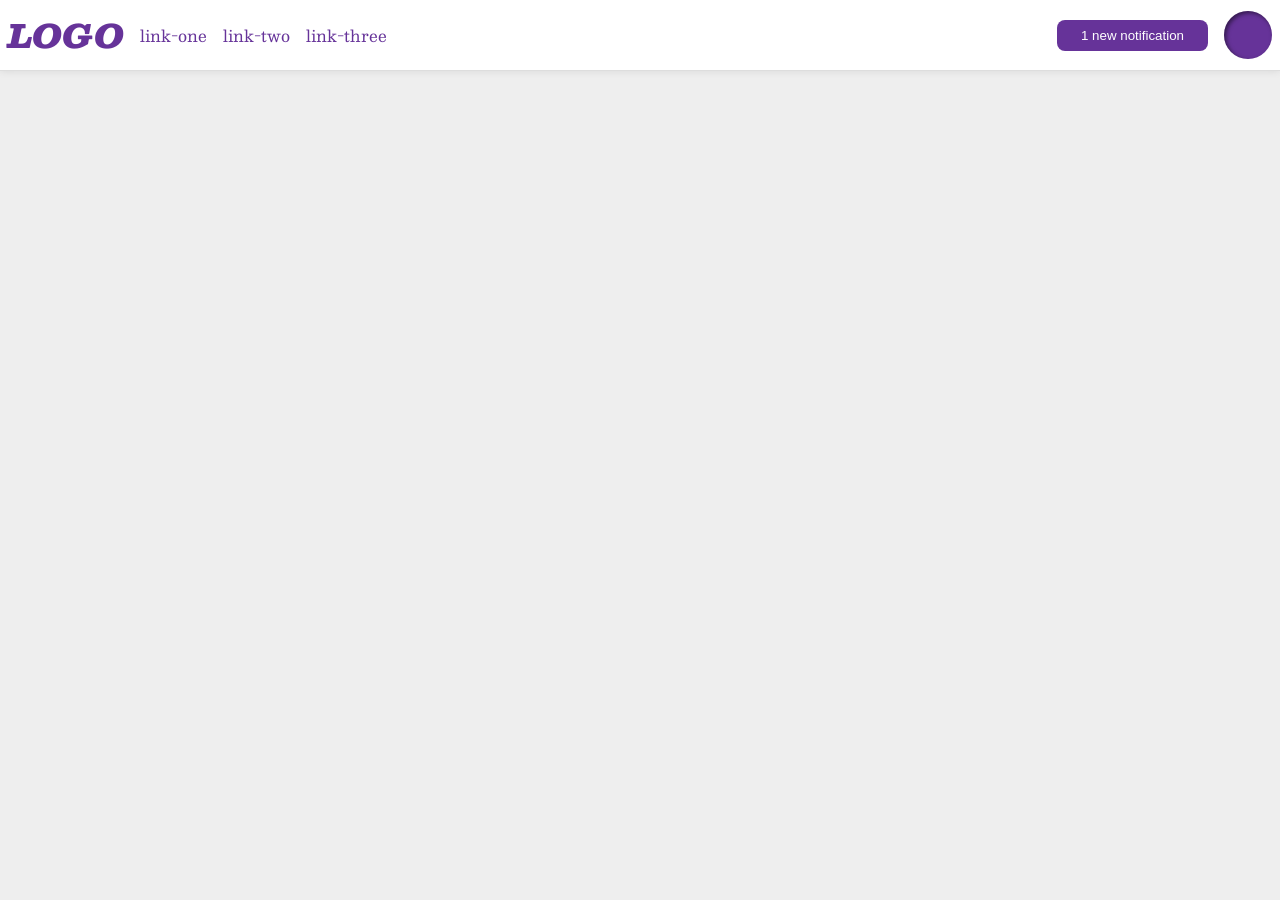
<file: foundations/flex/03-flex-header-2/index.html>
<!DOCTYPE html>
<html lang="en">

<head>
  <meta charset="UTF-8">
  <meta http-equiv="X-UA-Compatible" content="IE=edge">
  <meta name="viewport" content="width=device-width, initial-scale=1.0">
  <title>Flex Header 2</title>
  <link rel="stylesheet" href="style.css">
</head>

<body>
  <div class="header">
    <div class="left">
      <div class="logo">
        LOGO
      </div>
      <ul class="links">
        <li><a href="https://google.com">link-one</a></li>
        <li><a href="https://google.com">link-two</a></li>
        <li><a href="https://google.com">link-three</a></li>
      </ul>
    </div>
    <div class="right">
      <button class="notifications">
        1 new notification
      </button>
      <div class="profile-image"></div>
    </div>
  </div>
</body>

</html>
</file>
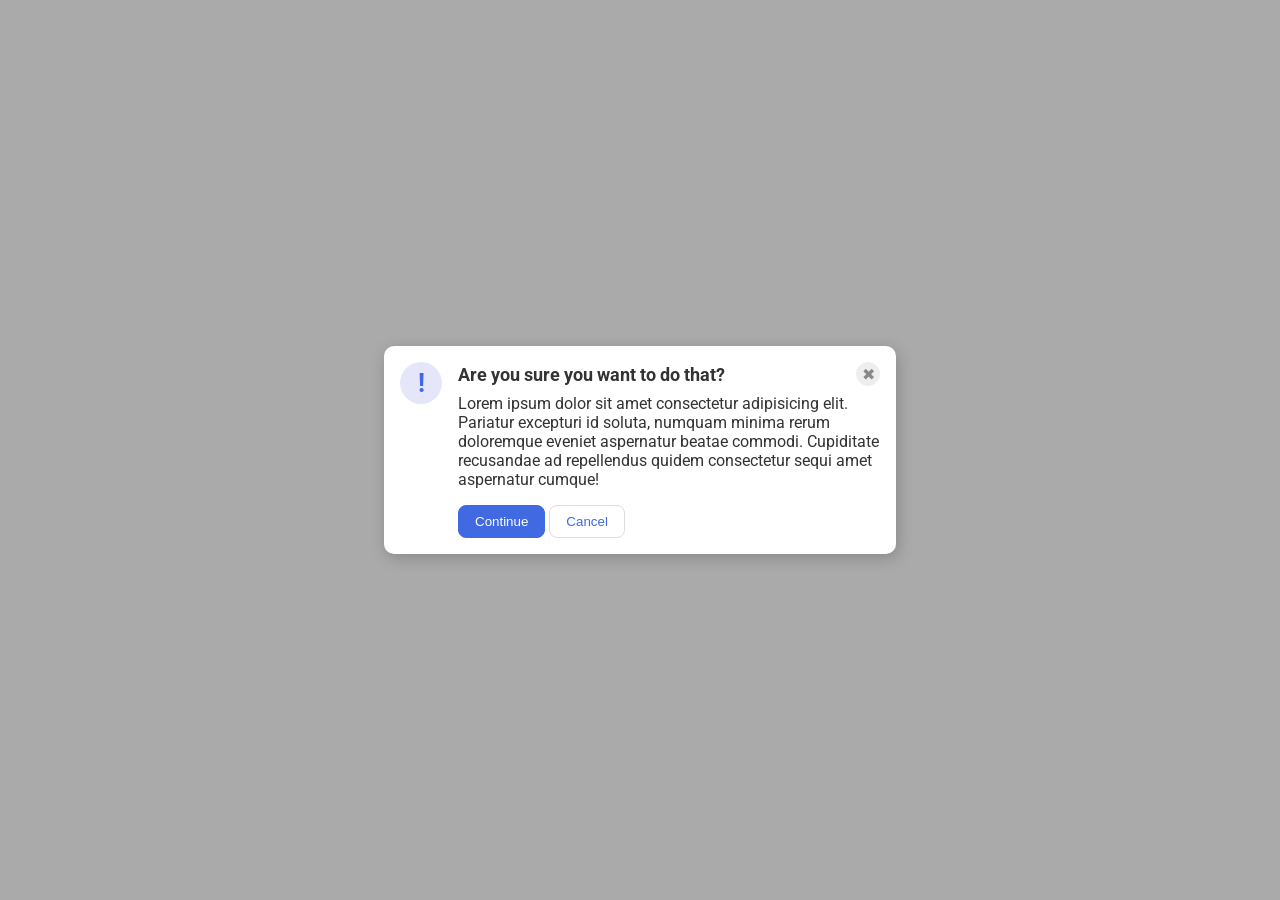
<file: foundations/flex/05-flex-modal/index.html>
<!DOCTYPE html>
<html lang="en">

<head>
  <meta charset="UTF-8">
  <meta http-equiv="X-UA-Compatible" content="IE=edge">
  <meta name="viewport" content="width=device-width, initial-scale=1.0">
  <link rel="stylesheet" href="style.css">
  <title>Modal</title>
</head>

<body>
  <div class="modal">
    <div class="icon">!</div>
    <div class="container">
      <div class="header">Are you sure you want to do that?
        <button class="close-button">✖</button>
      </div>
      <div class="text">Lorem ipsum dolor sit amet consectetur adipisicing elit. Pariatur excepturi id soluta, numquam
        minima rerum doloremque eveniet aspernatur beatae commodi. Cupiditate recusandae ad repellendus quidem
        consectetur sequi amet aspernatur cumque!</div>
      <button class="continue">Continue</button>
      <button class="cancel">Cancel</button>
    </div>
  </div>
</body>

</html>
</file>
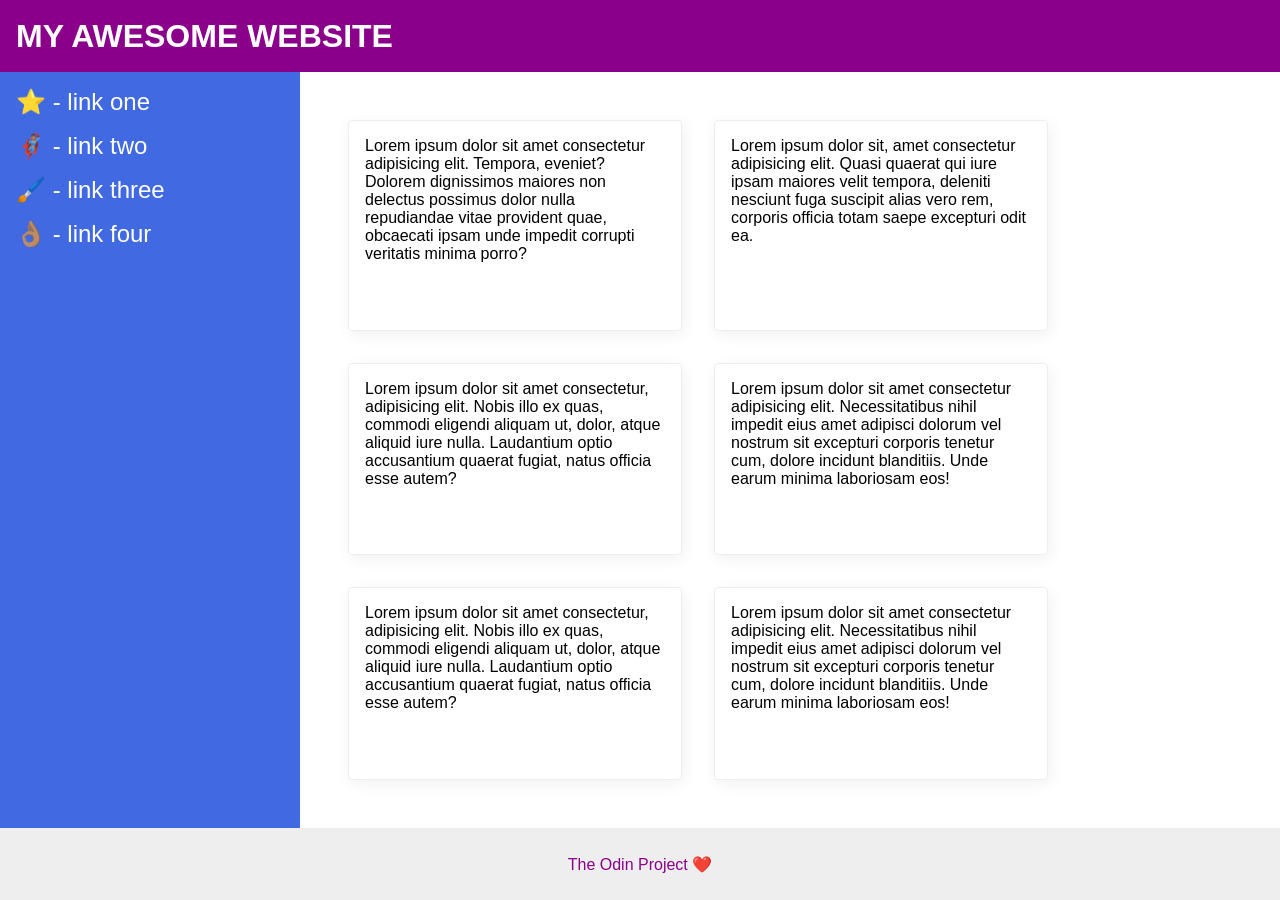
<file: foundations/flex/07-flex-layout-2/index.html>
<!DOCTYPE html>
<html lang="en">

<head>
  <meta charset="UTF-8">
  <meta http-equiv="X-UA-Compatible" content="IE=edge">
  <meta name="viewport" content="width=device-width, initial-scale=1.0">
  <title>The Holy Grail</title>
  <link rel="stylesheet" href="style.css">
</head>

<body>
  <div class="header">
    MY AWESOME WEBSITE
  </div>
  <div class="body">

    <div class="sidebar">
      <ul>
        <li><a href="#">⭐ - link one</a></li>
        <li><a href="#">🦸🏽‍♂️ - link two</a></li>
        <li><a href="#">🖌️ - link three</a></li>
        <li><a href="#">👌🏽 - link four</a></li>
      </ul>
    </div>

    <div class="container">
      <div class="card">Lorem ipsum dolor sit amet consectetur adipisicing elit. Tempora, eveniet? Dolorem dignissimos
        maiores non delectus possimus dolor nulla repudiandae vitae provident quae, obcaecati ipsam unde impedit
        corrupti
        veritatis minima porro?
      </div>
      <div class="card">Lorem ipsum dolor sit, amet consectetur adipisicing elit. Quasi quaerat qui iure ipsam maiores
        velit
        tempora, deleniti nesciunt fuga suscipit alias vero rem, corporis officia totam saepe excepturi odit ea.
      </div>
      <div class="card">Lorem ipsum dolor sit amet consectetur, adipisicing elit. Nobis illo ex quas, commodi eligendi
        aliquam ut, dolor, atque aliquid iure nulla. Laudantium optio accusantium quaerat fugiat, natus officia esse
        autem?
      </div>
      <div class="card">Lorem ipsum dolor sit amet consectetur adipisicing elit. Necessitatibus nihil impedit eius amet
        adipisci dolorum vel nostrum sit excepturi corporis tenetur cum, dolore incidunt blanditiis. Unde earum minima
        laboriosam eos!
      </div>
      <div class="card">Lorem ipsum dolor sit amet consectetur, adipisicing elit. Nobis illo ex quas, commodi eligendi
        aliquam ut, dolor, atque aliquid iure nulla. Laudantium optio accusantium quaerat fugiat, natus officia esse
        autem?
      </div>
      <div class="card">Lorem ipsum dolor sit amet consectetur adipisicing elit. Necessitatibus nihil impedit eius amet
        adipisci dolorum vel nostrum sit excepturi corporis tenetur cum, dolore incidunt blanditiis. Unde earum minima
        laboriosam eos!
      </div>
    </div>
  </div>

  <div class="footer">
    The Odin Project ❤️
  </div>
</body>

</html>
</file>
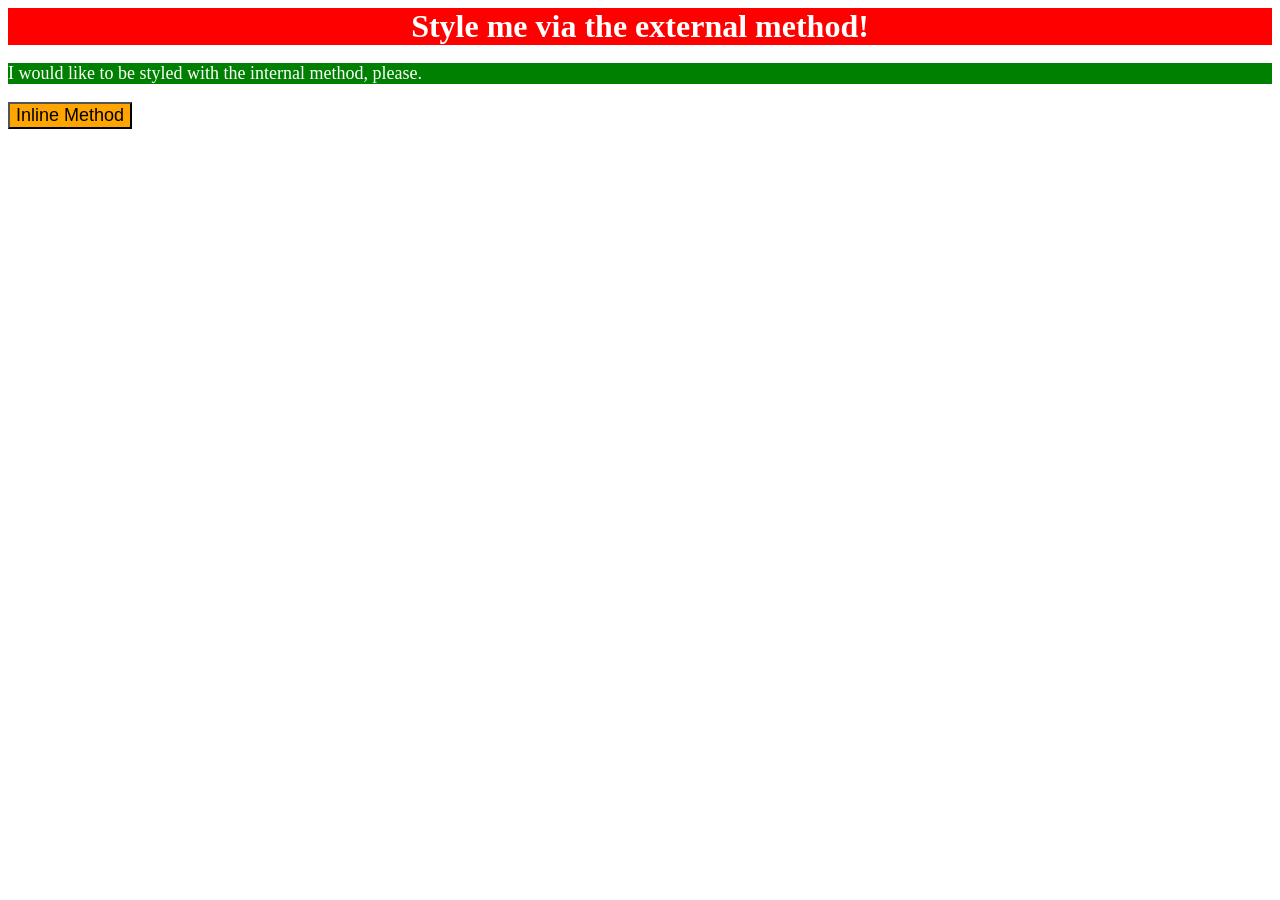
<file: foundations/intro-to-css/01-css-methods/index.html>
<!DOCTYPE html>
<html lang="en">
<head>
    <meta charset="UTF-8">
    <meta http-equiv="X-UA-Compatible" content="IE=edge">
    <meta name="viewport" content="width=device-width, initial-scale=1.0">
    <title>Methods for Adding CSS</title>
    <style>
        p {
            background-color: green;
            font-size: 18px;
            color: white;
        }
    </style>
    <link rel="stylesheet" href="styles.css">
</head>
<body>
    <div>Style me via the external method!</div>
    <p>I would like to be styled with the internal method, please.</p>
    <button style="font-size: 18px; background-color: orange;">Inline Method</button>
</body>
</html>
</file>
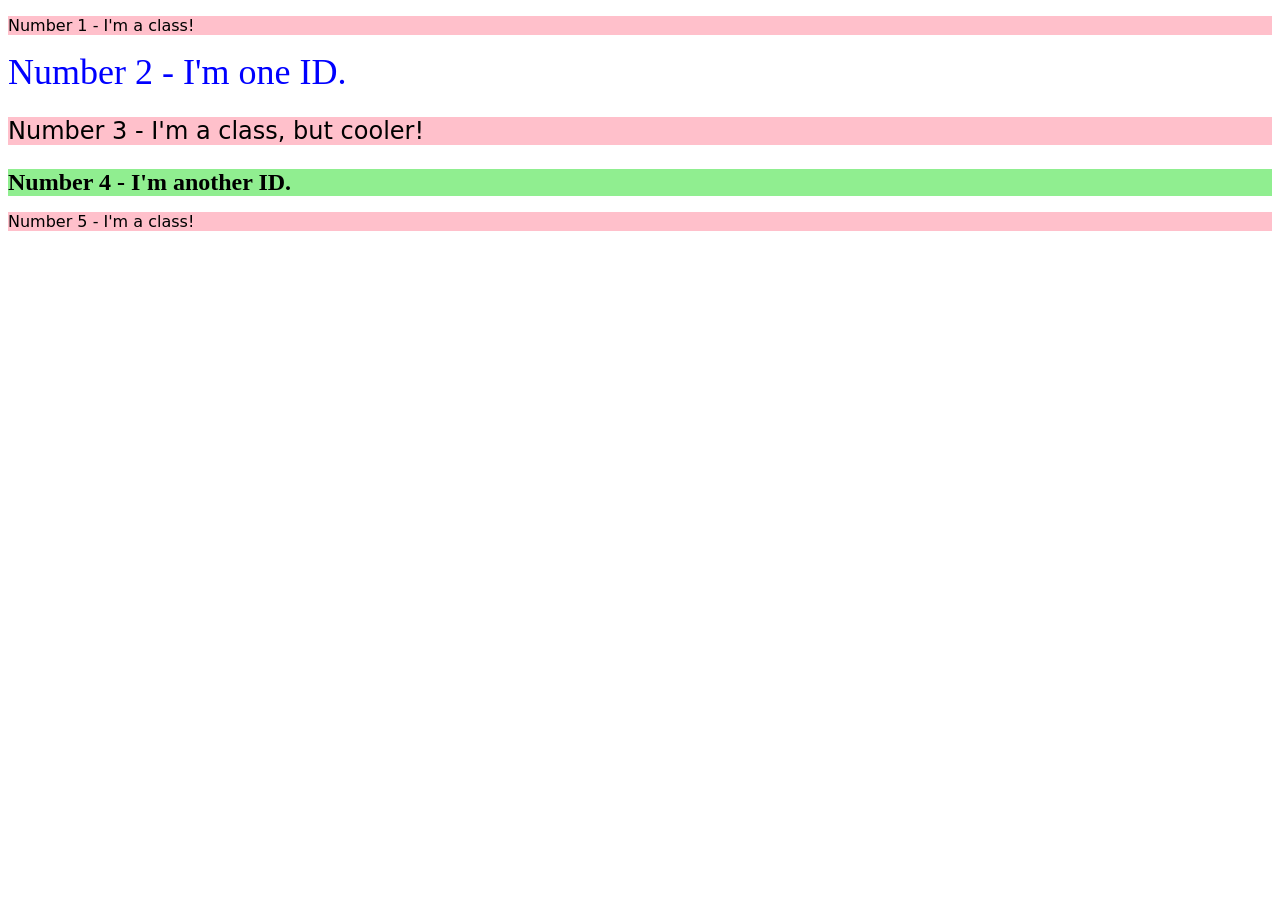
<file: foundations/intro-to-css/02-class-id-selectors/index.html>
<!DOCTYPE html>
<html lang="en">
<head>
    <meta charset="UTF-8">
    <meta http-equiv="X-UA-Compatible" content="IE=edge">
    <meta name="viewport" content="width=device-width, initial-scale=1.0">
    <title>Class and ID Selectors</title>
    <link rel="stylesheet" href="style.css">
</head>
<body>
    <p class="odd">Number 1 - I'm a class!</p>
    <div id="two">Number 2 - I'm one ID.</div>
    <p class="odd mediumfont">Number 3 - I'm a class, but cooler!</p>
    <div id="four" class="mediumfont">Number 4 - I'm another ID.</div>
    <p class="odd">Number 5 - I'm a class!</p>
</body>
</html>
</file>
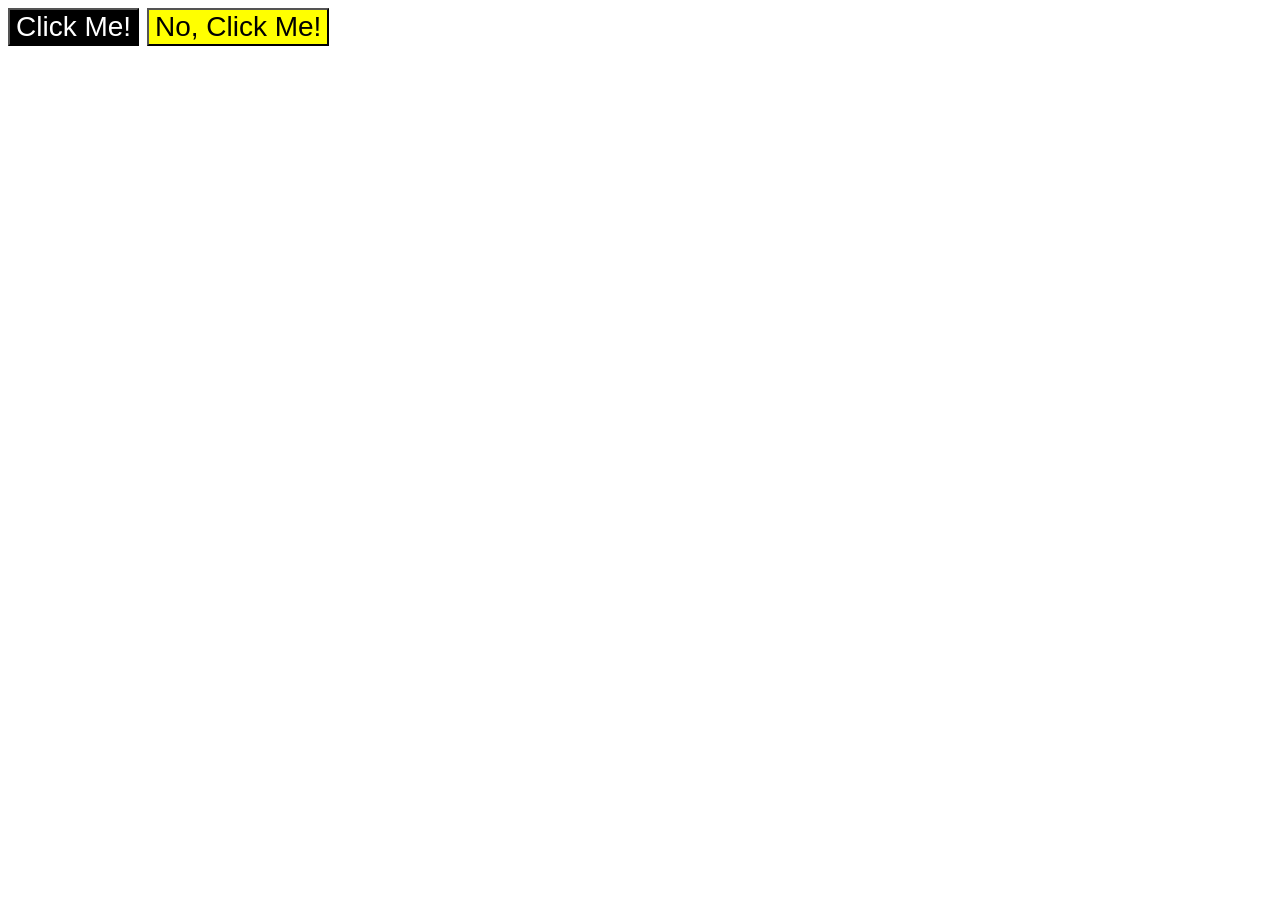
<file: foundations/intro-to-css/03-grouping-selectors/index.html>
<!DOCTYPE html>
<html lang="en">
  <head>
    <meta charset="UTF-8">
    <meta http-equiv="X-UA-Compatible" content="IE=edge">
    <meta name="viewport" content="width=device-width, initial-scale=1.0">
    <title>Grouping Selectors</title>
    <link rel="stylesheet" href="style.css">
  </head>
  <body>
    <button class="black">Click Me!</button>
    <button class="yellow">No, Click Me!</button>
  </body>
</html>
</file>
<file: foundations/flex/03-flex-header-2/style.css>
/* this is some magical font-importing.  
you'll learn about it later. */
@import url('https://fonts.googleapis.com/css2?family=Besley:ital,wght@0,400;1,900&display=swap');

body {
  margin: 0;
  background: #eee;
  font-family: Besley, serif;
}

.header {
  background: white;
  border-bottom: 1px solid #ddd;
  box-shadow: 0 0 8px rgba(0, 0, 0, .1);
  display: flex;
  justify-content: space-between;
  padding: 8px;
}

.profile-image {
  background: rebeccapurple;
  box-shadow: inset 2px 2px 4px rgba(0, 0, 0, .5);
  border-radius: 50%;
  width: 48px;
  height: 48px;
}

.logo {
  color: rebeccapurple;
  font-size: 32px;
  font-weight: 900;
  font-style: italic;
}

button {
  border: none;
  border-radius: 8px;
  background: rebeccapurple;
  color: white;
  padding: 8px 24px;
}

a {
  /* this removes the line under our links */
  text-decoration: none;
  color: rebeccapurple;
}

ul {
  list-style-type: none;
  display: flex;
  margin: 0;
  padding: 0;
  gap: 16px;
}

.left, .right {
  display: flex;
  align-items: center;
  gap: 16px;
}
</file>
<file: foundations/flex/05-flex-modal/style.css>
@import url('https://fonts.googleapis.com/css2?family=Roboto:wght@400;700&display=swap');

html,
body {
  height: 100%;
}

body {
  font-family: Roboto, sans-serif;
  margin: 0;
  background: #aaa;
  color: #333;
  /* I'll give you this one for free lol */
  display: flex;
  align-items: center;
  justify-content: center;
}

.modal {
  background: white;
  width: 480px;
  border-radius: 10px;
  box-shadow: 2px 4px 16px rgba(0, 0, 0, .2);
  display: flex;
  gap: 16px;
  padding: 16px;
}

.icon {
  color: royalblue;
  font-size: 26px;
  font-weight: 700;
  background: lavender;
  width: 42px;
  height: 42px;
  border-radius: 50%;
  display: flex;
  align-items: center;
  justify-content: center;
  flex-shrink: 0;
}

.header {
  display: flex;
  align-items: center;
  justify-content: space-between;
  font-size: 18px;
  font-weight: 700;
  margin-bottom: 8px;
}

.close-button {
  background: #eee;
  border-radius: 50%;
  color: #888;
  font-weight: 400;
  font-size: 16px;
  height: 24px;
  width: 24px;
  display: flex;
  align-items: center;
  justify-content: center;
  border: 1px solid #eee;
  padding: 0;
}

button {
  cursor: pointer;
  padding: 8px 16px;
  border-radius: 8px;
}

button.continue {
  background: royalblue;
  border: 1px solid royalblue;
  color: white;
}

button.cancel {
  background: white;
  border: 1px solid #ddd;
  color: royalblue;
}

.text {
  margin-bottom: 16px;
}
</file>
<file: foundations/flex/07-flex-layout-2/style.css>
body {
  font-family: -apple-system, BlinkMacSystemFont, 'Segoe UI', Roboto, Oxygen, Ubuntu, Cantarell, 'Open Sans', 'Helvetica Neue', sans-serif;
  margin: 0;
  min-height: 100vh;
  display: flex;
  display: flex;
  flex-direction: column;
}

.header {
  height: 72px;
  background: darkmagenta;
  color: white;
  display: flex;
  align-items: center;
  padding: 0 16px;
  font-size: 32px;
  font-weight: 900;
}

.body {
  flex: 1;
  display: flex;
}

.footer {
  height: 72px;
  background: #eee;
  color: darkmagenta;
}

.sidebar {
  width: 300px;
  background: royalblue;
  box-sizing: border-box;
  flex-shrink: 0;
  padding: 16px;
}

.card {
  border: 1px solid #eee;
  box-shadow: 2px 4px 16px rgba(0, 0, 0, .06);
  border-radius: 4px;
}

ul {
  list-style-type: none;
  margin: 0;
  padding: 0;
}

li {
  margin-bottom: 16px;
}

a {
  color: white;
  text-decoration: none;
  font-size: 24px;
}

.container {
  padding: 48px;
  display: flex;
  flex-wrap: wrap;
  gap: 32px;
}

.card {
  padding: 16px;
  width: 300px;
}

.footer {
  display: flex;
  align-items: center;
  justify-content: center;
}
</file>
<file: foundations/intro-to-css/01-css-methods/styles.css>
/* styles.css */

div {
  background-color: red;
  color: white;
  font-size: 32px;
  text-align: center;
  font-weight: bold;
}
</file>
<file: foundations/intro-to-css/02-class-id-selectors/style.css>
/* Add CSS Styling */

#two {
    color: blue;
    font-size: 36px;
}

#four {
    font-weight: bold;
    background: lightgreen;
}

.odd {
    font-family: Verdana, "DejaVu Sans", sans-serif;
    background: pink;
}

.mediumfont {
    font-size: 24px;
}
</file>
<file: foundations/intro-to-css/03-grouping-selectors/style.css>
/* Add CSS Styling */

/* This works for the current content because it formats everything with this style.
   If any other content was added the * could be replaced with .black, .yellow
*/
* {
    font-size: 28px;
    font-family: Helvetica, "Times New Roman", sans-serif;
}

.black {
    background: black;
    color: white;
}

.yellow {
    background: yellow;
}
</file>
